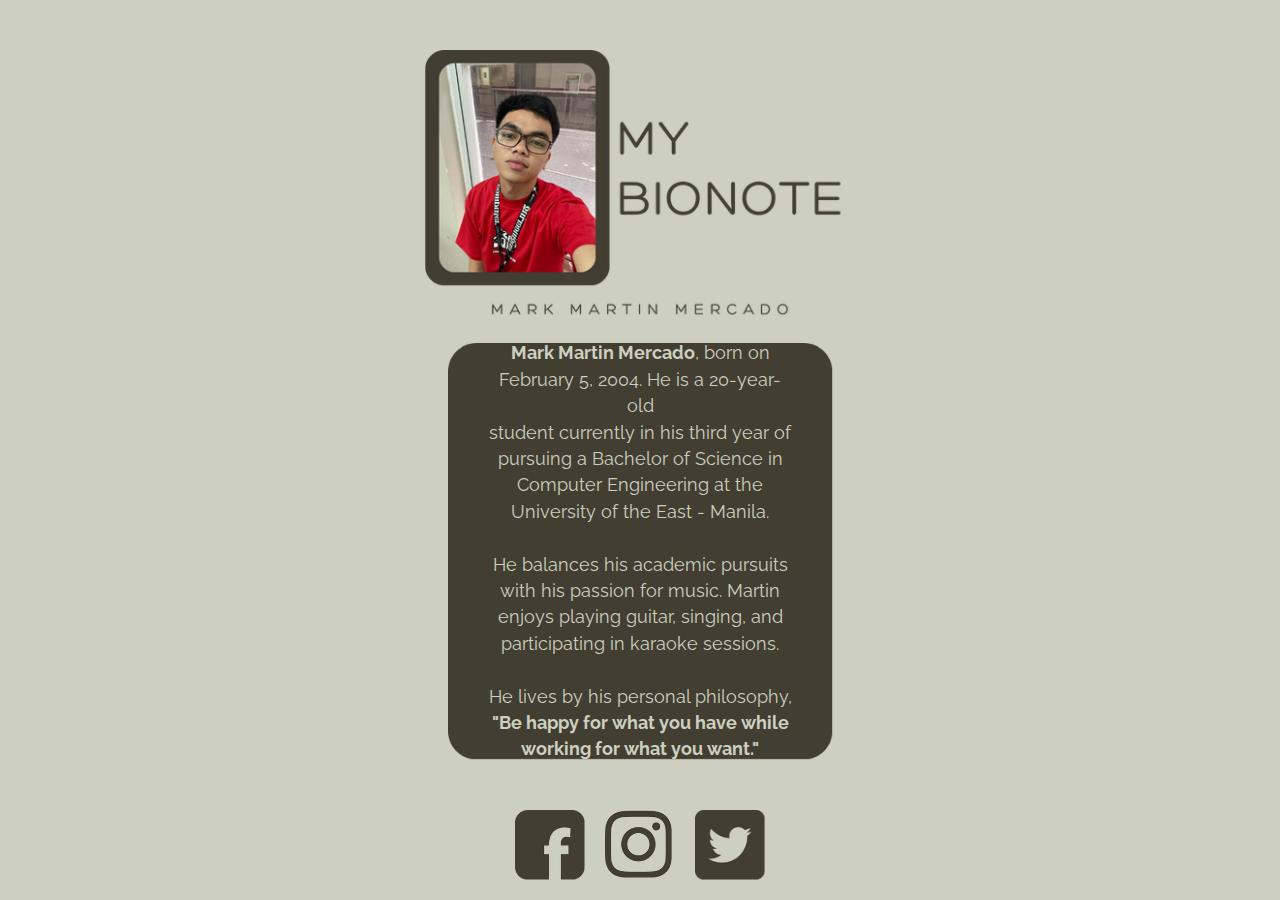
<file: index.html>
<!DOCTYPE html>
<html lang="en">
<head>
    <meta charset="utf-8">
    <meta name="viewport" content="width=device-width, initial-scale=1">
    <link href="https://cdn.jsdelivr.net/npm/bootstrap@5.0.2/dist/css/bootstrap.min.css" rel="stylesheet">
    <script src="https://cdn.jsdelivr.net/npm/bootstrap@5.0.2/dist/js/bootstrap.bundle.min.js"></script>
    <link rel="shortcut icon" type="x-icon" href="logo.png">
    <link rel="preconnect" href="https://fonts.googleapis.com">
    <link rel="preconnect" href="https://fonts.gstatic.com" crossorigin>
    <link href="https://fonts.googleapis.com/css2?family=Raleway:ital,wght@0,100..900;1,100..900&display=swap" rel="stylesheet">
    <title>Martin's Bionote</title>
    <style>
        body {
            background-color: #cdcfc0;
            margin: 0;
            padding: 0;
            overflow-x: hidden;
            font-family: 'Raleway', sans-serif;
            text-align: center; /* Center all text */
        }
        .container {
            position: relative;
            max-width: 1200px;
            margin: 0 auto;
            padding-top: 50px; /* Space for top content */
        }
        .name-image {
            width: 100%;
            max-width: 550px;
            height: auto;
            margin: 0 auto;
        }
        .box-container {
            position: relative;
            display: inline-block;
            width: 100%;
            max-width: 385px;
            margin: 20px auto; /* Center the box container */
        }
        .box-image {
            width: 100%;
            height: auto;
        }
        .bio-text {
            position: absolute;
            top: 50%;
            left: 50%;
            transform: translate(-50%, -50%);
            width: 80%; /* Adjust width to fit within the box */
            color: #cdcfc0;
            font-size: 1.1rem;
            margin: 0;
            line-height: 1.5; /* Adjust line height for readability */
            text-align: center; /* Center text within the box */
        }
        .social-links {
            display: flex;
            justify-content: center;
            gap: 20px;
            margin-top: 30px;
        }
        .social-button img {
            width: 70px;
        }
        .social-button:hover img {
            transition: 0.5s;
            transform: scale(1.1);
        }
    </style>
</head>
<body>
    <div class="container">
        <div class="row">
            <div class="col-12">
                <img src="name.png" class="name-image" />
            </div>
        </div>
        <div class="row">
            <div class="col-12 text-center">
                <div class="box-container">
                    <img src="box.png" class="box-image" />
                    <p class="bio-text">
                        <strong>Mark Martin Mercado</strong>, born on <br>
                        February 5, 2004. He is a 20-year-old <br>
                        student currently in his third year of <br>
                        pursuing a Bachelor of Science in <br>
                        Computer Engineering at the <br>
                        University of the East - Manila. <br><br>
                        He balances his academic pursuits <br>
                        with his passion for music. Martin <br>
                        enjoys playing guitar, singing, and <br>
                        participating in karaoke sessions. <br><br>
                        He lives by his personal philosophy, <br>
                        <strong>"Be happy for what you have while</strong> <br>
                        <strong>working for what you want."</strong> <br>
                    </p>
                </div>
            </div>
        </div>
        <div class="row">
            <div class="col-12 social-links">
                <a href="https://www.facebook.com/martinikomrcdo" class="social-button">
                    <img src="fb_btn.png" />
                </a>
                <a href="https://www.instagram.com/mrk.martinnn/" class="social-button">
                    <img src="ig_btn.png" />
                </a>
                <a href="https://x.com/mrkmrtnmrcd" class="social-button">
                    <img src="twt_btn.png" />
                </a>
            </div>
        </div>
    </div>
</body>
</html>
</file>
